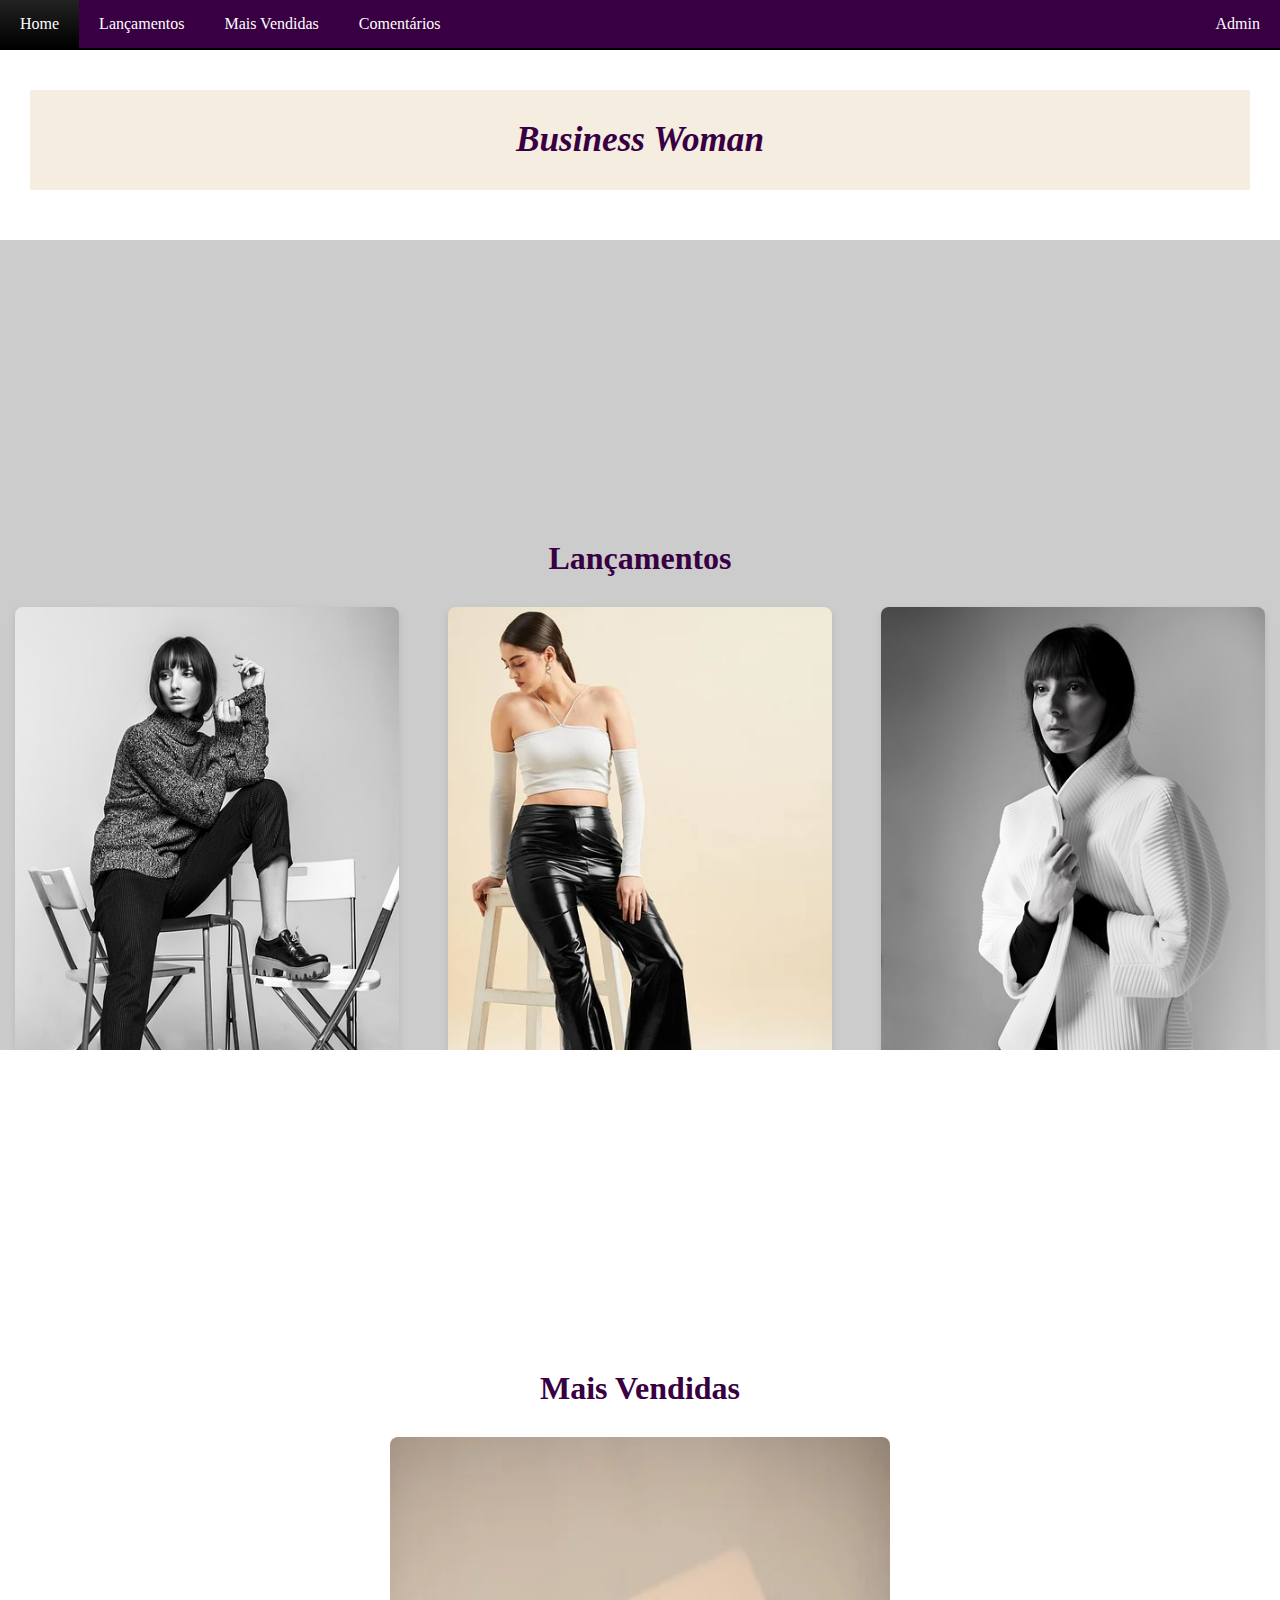
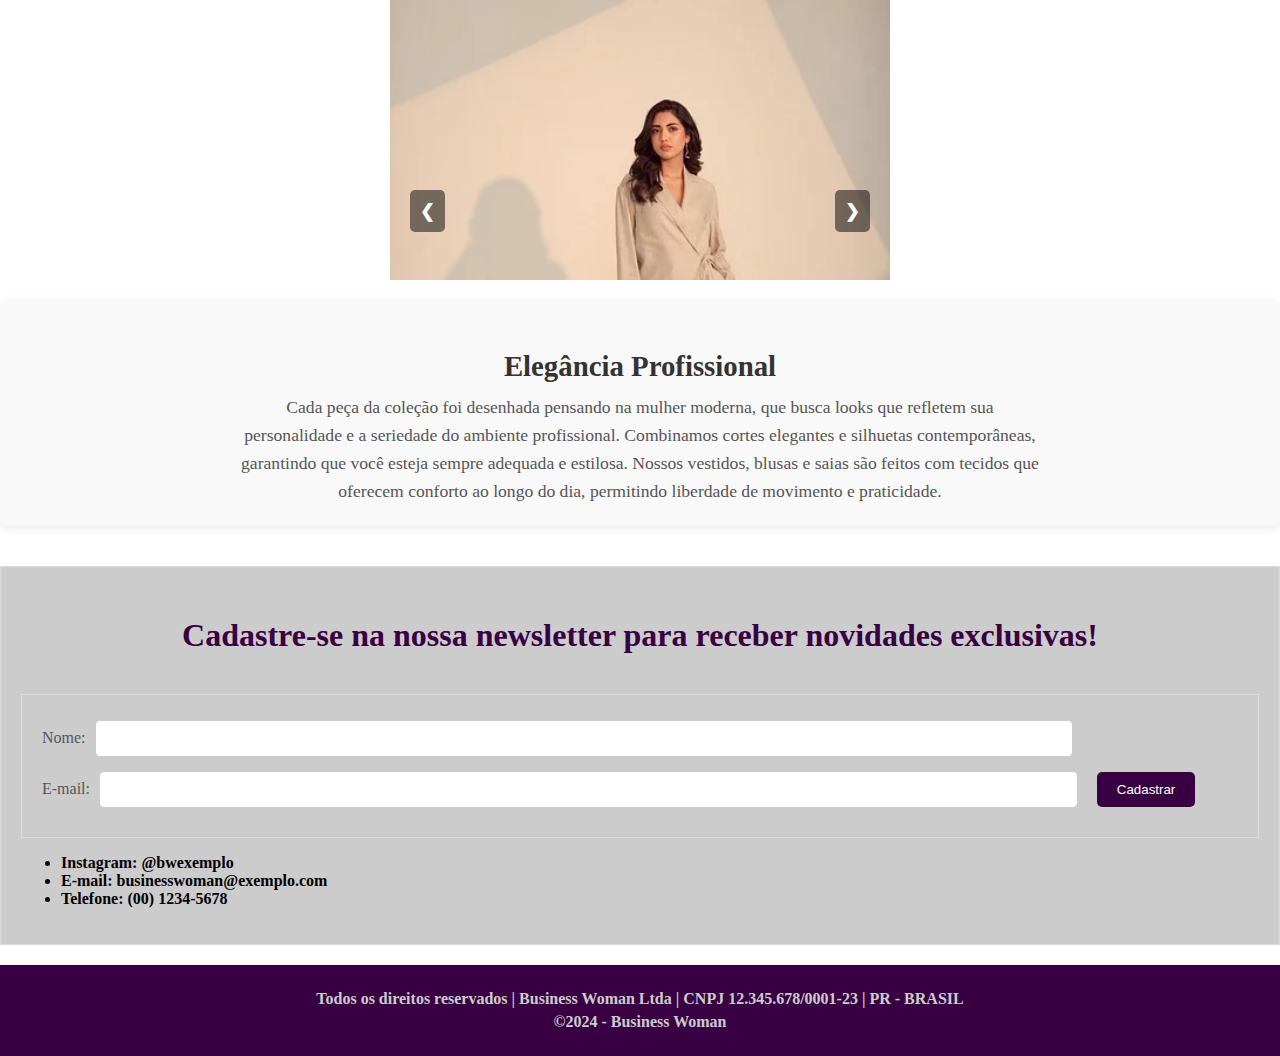
<file: bw4/index.html>
<!-- Nome: João Guilherme Franco Pinheiro
RGM: 37079051 -->
<!DOCTYPE html>
<html lang="pt-br">
<head>
    <meta charset="UTF-8">
    <meta name="viewport" content="width=device-width, initial-scale=1.0">
    <title>Business Woman</title>
    <link rel="stylesheet" href="style.css">
    <script src="./script.js" defer></script>
    <script src="./login.js" defer></script>
</head>
<body id="inicio">
    <header>
        <nav>
            <a href="#inicio">Home</a>
            <a href="#lancamentos">Lançamentos</a>
            <a href="#maisVendidas">Mais Vendidas</a>
            <a href="#comentarios">Comentários</a>
            <a href="#loginModal" id="btnLogin">Admin</a>
        </nav>
    </header>
    <main>
        <section id="titulo">
            <h1>Business Woman</h1>
        </section>
        
        <section id="lancamentos">
            <h1>Lançamentos</h1>
            <div class="image-container">
                <img src="FotosRoupas/roupa1.jpg" alt="Descrição da Imagem 1" loading="lazy">
                <img src="FotosRoupas/roupa3.jpg" alt="Descrição da Imagem 3" loading="lazy">
                <img src="FotosRoupas/roupa2.jpg" alt="Descrição da Imagem 2" loading="lazy">
            </div>
            <section id="descricaoColecao">
                <h2>Coleção "Elegância Profissional"</h2>
                <p>
                    Apresentamos com orgulho a nossa nova coleção de roupas femininas, "Elegância Profissional", criada para inspirar confiança e estilo no ambiente de trabalho. Esta coleção combina beleza e funcionalidade, proporcionando peças que fazem você se sentir poderosa e sofisticada enquanto desempenha suas funções.
                </p>
            </section>
            
        </section>
        

        <section id="maisVendidas">
            <h1>Mais Vendidas</h1>            
            
            <!-- Carrossel de Imagens na Seção Orçamento -->
            <div class="carousel-container">
                <div class="carousel-slide">
                    <img src="FotosRoupas/roupa9.jpg" alt="Imagem 1" class="carousel-img">
                    <img src="FotosRoupas/roupa5.jpg" alt="Imagem 2" class="carousel-img">
                    <img src="FotosRoupas/roupa6.jpg" alt="Imagem 3" class="carousel-img">
                    <img src="FotosRoupas/roupa7.jpg" alt="Imagem 4" class="carousel-img">
                </div>
                <button class="prev" onclick="moveSlide(-1)">&#10094;</button>
                <button class="next" onclick="moveSlide(1)">&#10095;</button>
            </div>
        </section>
        <section id="descricaoColecao">
            <h2>Elegância Profissional</h2>
            <p>
                Cada peça da coleção foi desenhada pensando na mulher moderna, que busca looks que refletem sua personalidade e a seriedade do ambiente profissional. Combinamos cortes elegantes e silhuetas contemporâneas, garantindo que você esteja sempre adequada e estilosa. Nossos vestidos, blusas e saias são feitos com tecidos que oferecem conforto ao longo do dia, permitindo liberdade de movimento e praticidade.
            </p>
        </section>
        
        <section id="comentarios">
            <h1>Cadastre-se na nossa newsletter para receber novidades exclusivas!</h1>
            <form id="comentarios">
                <label for="comentariosNome">Nome:</label>
                <input type="text" id="comentariosNome" required>
                <br>
                <label for="comentariosEmail">E-mail:</label>
                <input type="email" id="comentariosEmail" required>
                <button type="button">Cadastrar</button>
            </form>
            <ul id="contato">
                <li><strong>Instagram: @bwexemplo</strong>
                <li><strong>E-mail: businesswoman@exemplo.com</
                </li>
                <li><strong>Telefone: (00) 1234-5678</strong></li>
            </ul> 
        </section>

    </main>
    <dialog id="loginModal">
        <form>
            <h2>Login</h2>
            <label for="email"> E-mail:</label>
            <input type="text" name="email" id="email"><br>
            <label for="senha"> Senha: </label>
            <input type="password" name="senha" id="senha"><br>
            <button type="button" id="btnFechar">Sair</button>
            <button type="submit" id="btnEntrar">Entrar</button>
        </form>
    </dialog>
    <footer>
        <p>Todos os direitos reservados | Business Woman Ltda | CNPJ 12.345.678/0001-23 | PR - BRASIL</p>
        <p>&copy;2024 - Business Woman</p>
    </footer>
</body>
</html>
</file>
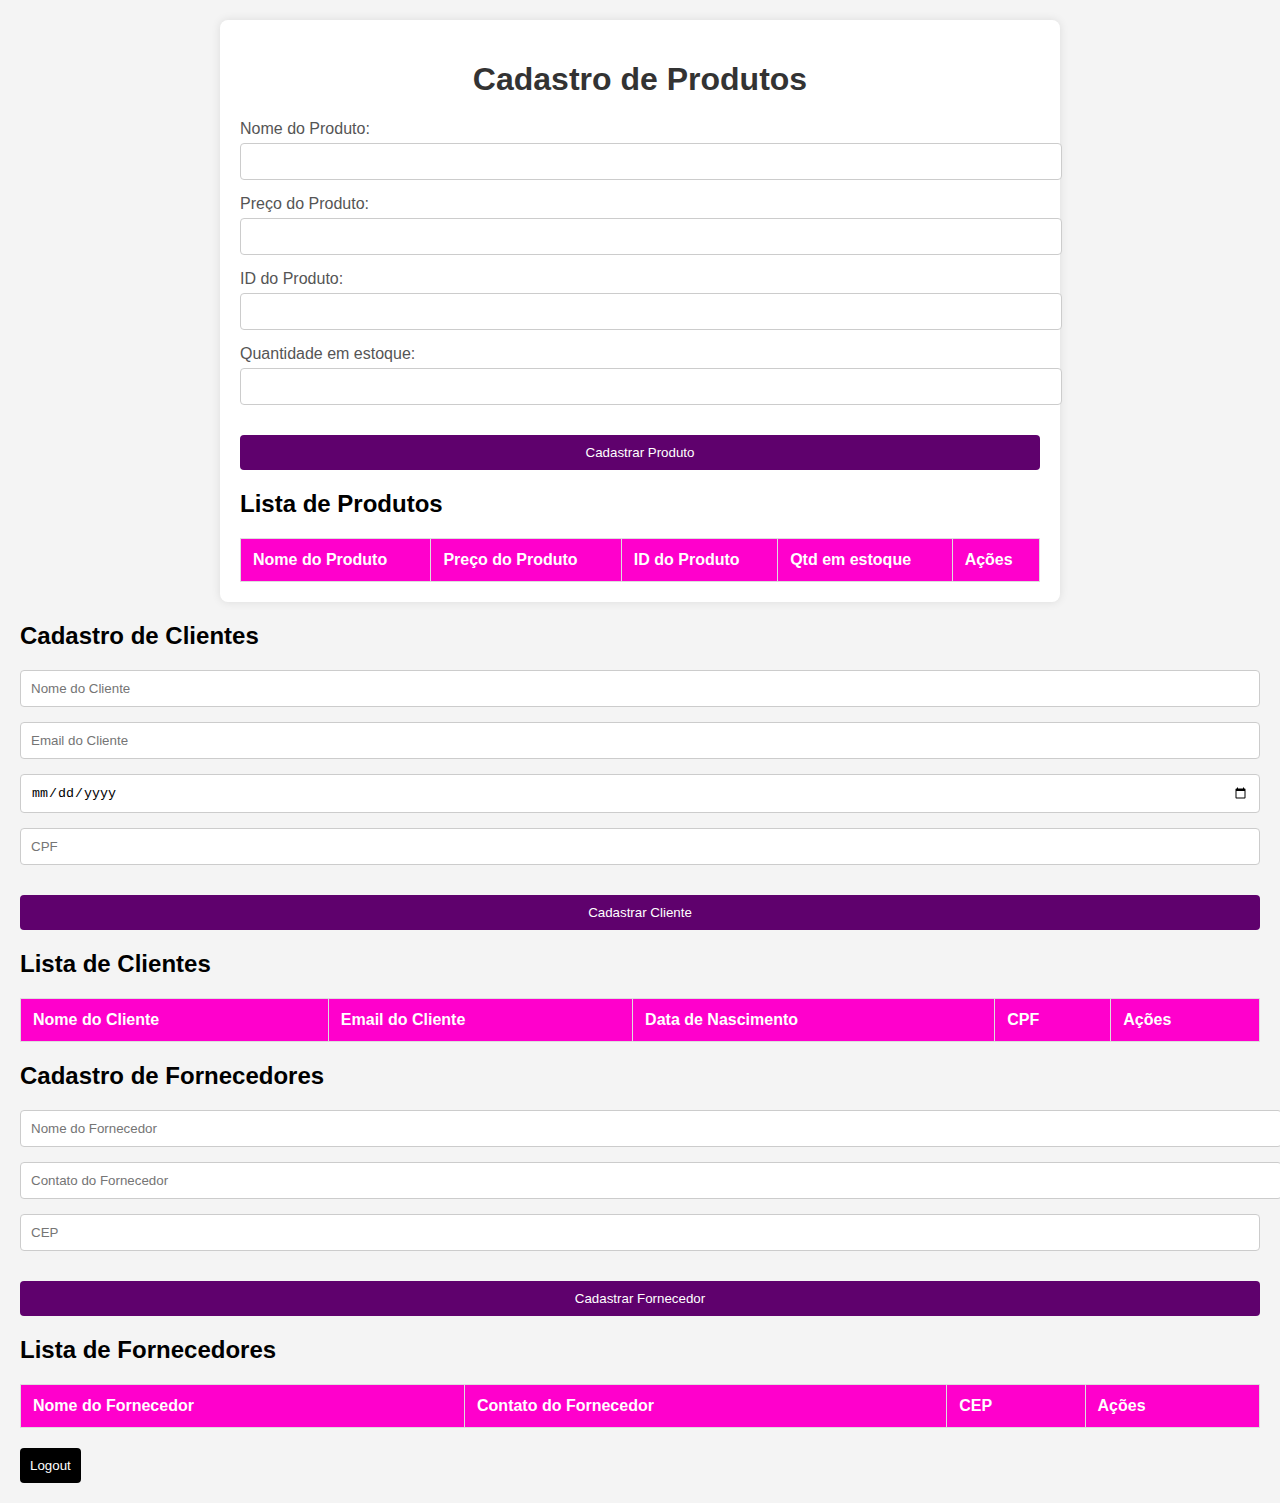
<file: bw4/admin/index.html>
<!DOCTYPE html>
<html lang="pt-BR">
<head>
    <meta charset="UTF-8">
    <meta name="viewport" content="width=device-width, initial-scale=1.0">
    <title>Cadastro</title>
    <link rel="stylesheet" href="style.css">
</head>
<body>
    <!-- Formulário de Cadastro de Produtos -->
    <div class="container">
        <h1>Cadastro de Produtos</h1>
        <form id="produtoForm">
            <label for="produtoNome">Nome do Produto:</label>
            <input type="text" id="produtoNome" required>
            <label for="produtoPreco">Preço do Produto:</label>
            <input type="number" id="produtoPreco" required>
            <label for="produtoID">ID do Produto:</label>
            <input type="number" id="produtoID" required>
            <label for="produtoQuantidade">Quantidade em estoque:</label>
            <input type="number" id="produtoQuantidade">
            <button type="button" onclick="adicionarProduto()">Cadastrar Produto</button>
        </form>

        <!-- Tabela de Produtos -->
        <h2>Lista de Produtos</h2>
        <table>
            <thead>
                <tr>
                    <th>Nome do Produto</th>
                    <th>Preço do Produto</th>
                    <th>ID do Produto</th>
                    <th>Qtd em estoque</th>
                    <th>Ações</th>
                </tr>
            </thead>
            <tbody id="produtoLista"></tbody>
        </table>
    </div>

    <!-- Formulário de Cadastro de Clientes -->
    <div>
        <h2>Cadastro de Clientes</h2>
        <form id="clienteForm" onsubmit="adicionarCliente(event);">
            <input type="text" id="clienteNome" class="input-field" placeholder="Nome do Cliente" required>
            <input type="email" id="clienteEmail" class="input-field" placeholder="Email do Cliente" required>
            <input type="date" id="data" class="input-field" placeholder="Data de Nascimento" required>
            <input type="number" id="CPF" class="input-field" placeholder="CPF" minlength="11" maxlength="11" pattern="\d{11}" title="CPF deve conter exatamente 11 dígitos numéricos" required>
            <button type="submit">Cadastrar Cliente</button>
        </form>
    </div>

    <!-- Tabela de Clientes -->
    <div>
        <h2>Lista de Clientes</h2>
        <table>
            <thead>
                <tr>
                    <th>Nome do Cliente</th>
                    <th>Email do Cliente</th>
                    <th>Data de Nascimento</th>
                    <th>CPF</th>
                    <th>Ações</th>
                </tr>
            </thead>
            <tbody id="clienteLista"></tbody>
        </table>
    </div>

    <!-- Formulário de Cadastro de Fornecedores -->
    <div>
        <h2>Cadastro de Fornecedores</h2>
        <form id="fornecedorForm" onsubmit="adicionarFornecedor(); return false;">
            <input type="text" id="fornecedorNome" placeholder="Nome do Fornecedor" required>
            <input type="text" id="fornecedorContato" placeholder="Contato do Fornecedor" required>
            <input type="number" id="CEP" class="input-field" placeholder="CEP" minlength="8" maxlength="8" pattern="\d{8}" title="CEP deve conter exatamente 8 dígitos numéricos" required>
            <button type="submit">Cadastrar Fornecedor</button>
        </form>
    </div>

    <!-- Tabela de Fornecedores -->
    <div>
        <h2>Lista de Fornecedores</h2>
        <table>
            <thead>
                <tr>
                    <th>Nome do Fornecedor</th>
                    <th>Contato do Fornecedor</th>
                    <th>CEP</th>
                    <th>Ações</th>
                </tr>
            </thead>
            <tbody id="fornecedorLista"></tbody>
        </table>
    </div>

    <div>
        <!-- Botão de Logout -->
        <button onclick="logout()" style="margin-top: 20px;">Logout</button>
    </div>
    <script src="script.js"></script> <!-- Referência ao arquivo JavaScript -->
</body>
</html>
</file>
<file: bw4/style.css>
/* Geral */
    body {
        margin: 0;
        padding: 0;
        padding-top: 40px;
        font-family: Georgia, 'Times New Roman', Times, serif;
        color: #555;
    }

    #titulo h1{
        font-size: 220%;
        background-color: #ede1ca97;
        font-style: oblique;
        color: #380042;
        text-align: center;
        margin: 30px;
        padding: 30px;
    }
    
    h1{
        color: #380042;
        text-align: center;
        margin: 30px;
        padding: 0;
    }

    h2, h3, h4, h5, h6{
        color: #333;
        text-align: center;
        margin: 30px;
        padding: 0;
    }

    /*Fim Geral*/
    /* Início Menu */
    nav{
        background-color: #25002c;
        display: flex;
        align-items: left;
        position: fixed;
        top: 0px;
        left: 0px;
        right: 0px;
        background-image: linear-gradient(to bottom, #380042, #380042);
        border-bottom: 2px solid #000;
        z-index: 10;
    }

    nav a:last-child{margin-left: auto; }

    a{
        color: #fff;
        text-decoration: none;
        padding: 15px 20px;
        transition: padding 0.2s ease-in-out;
    }

    a:hover{
        background-image: linear-gradient(to top, #000, #222);
    }

    nav.shrink, a.shrink{
        padding: 8px 20px;
    }
    /* Fim Menu */
    /* Conteudo */
    #lancamentos{
        background-color: #ccc;
        padding-top: 30vh;
        height: 60vh;
    }
    #maisVendidas{
        background-color: #ffffff;
        padding-top: 30vh;
        height: 60vh;
    }


    /*descricao coleção*/

    #descricaoColecao {
        background-color: #f9f9f9; /* Cor de fundo suave */
        padding: 20px; /* Espaçamento interno */
        margin: 20px 0; /* Espaçamento externo */
        border-radius: 8px; /* Cantos arredondados */
        box-shadow: 0 2px 10px rgba(0, 0, 0, 0.1); /* Sombra para profundidade */
        text-align: center; /* Centraliza o texto */
    }
    
    #descricaoColecao h2 {
        font-size: 1.8em; /* Tamanho do título */
        color: #333; /* Cor do texto do título */
        margin-bottom: 10px; /* Espaçamento abaixo do título */
    }
    
    #descricaoColecao p {
        font-size: 1.1em; /* Tamanho do texto */
        color: #555; /* Cor do texto */
        line-height: 1.6; /* Espaçamento entre linhas */
        max-width: 800px; /* Largura máxima */
        margin: 0 auto; /* Centraliza o parágrafo */
    }
        /*comentarios*/
    
        #comentarios {
            margin-top: 40px;
            padding: 20px;
            background-color: #ccc;
            border: 1px solid #ddd;
        }
    
        #contato{
            color:#000 !important;
    
        }

    
    /*Fim Conteudo */
    /* início Modal*/
    dialog{
        width: 40%;
        min-width: 300px;
        padding: 20px;
        padding-top: 0px;
        border: 0px;
        border-radius: 10px;
        box-shadow: 5px 5px 10px #730b8dcc;
    }

    input, select, textarea {
        width: 80%;
        padding: 10px;
        border: 1px solid #ccc;
        border-radius: 5px;
        margin: 5px;
    }

    button {
        background-color: #380042;
        color: #fff;
        border: none;
        border-radius: 5px;
        padding: 10px 20px;
        margin: 10px;
        cursor: pointer;
    }

    button:hover { background-color: #5c016c; }

    button[type="button"]{ background-color: #380042; }
    button[type="button"]:hover{ background-color: #5c016c; }

    dialog button{ margin-top: 20px;}

    dialog::backdrop{
        background-color: rgba(34, 0, 41, 0.214);
        backdrop-filter: blur(10px);
    }

    dialog p.erro{
        padding: 10px;
        background-color: rgb(255, 190, 190);
        color: rgb(86, 2, 2);
        text-align: center;
    }
    /* Fim Modal*/
    /* Início Footer*/
    footer{
        background-color: #380042;
        color: #ccc;
        padding: 20px;
        text-align: center;
    }

    footer p{ margin: 5px; }

    /* Fim Footer */
/* Container de imagens do portfólio */
.image-container {
    display: flex;             /* Alinha as imagens lado a lado */
    justify-content: space-around; /* Espaçamento igual entre as imagens */
    flex-wrap: wrap;           /* Faz as imagens quebrarem linha se necessário */
    gap: 20px;                 /* Espaçamento entre as imagens */
    margin-bottom: 20px;       /* Espaço entre as imagens e o texto seguinte */
}

.image-container img {
    max-width: 30%;            /* Define a largura máxima de cada imagem como 30% do container */
    height: auto;              /* Mantém a proporção da imagem */
    object-fit: cover;         /* Cobre o container sem distorção */
    border-radius: 8px;        /* Bordas arredondadas */
    box-shadow: 0 4px 8px rgba(0, 0, 0, 0.1); /* Sombra leve para as imagens */
}

#lancamentos p {
    text-align: justify;
    padding: 0 20px;
}

/* Evitar sobreposição */
section {
    clear: both;
    overflow: auto;
    margin: 20px 0;
}

/* Estilos para o Carrossel */
.carousel-container {
    position: relative;
    max-width: 100%;
    width: 500px; /* Ajuste conforme necessário */
    overflow: hidden;
    margin: 0 auto; /* Centraliza o carrossel na página */
}

.carousel-slide {
    display: flex;
    transition: transform 0.5s ease-in-out;
    width: 400%; /* Se tiver 4 imagens, 100% * 4 */
}

.carousel-img {
    width: 100%;
    max-width: 500px; /* Largura máxima das imagens */
    height: auto; /* Mantém a proporção */
    border-radius: 8px; /* Bordas arredondadas (opcional) */
}

/* Botões de navegação */
.prev, .next {
    position: absolute;
    top: 50%;
    width: auto;
    padding: 10px;
    margin-top: -22px;
    color: white;
    font-weight: bold;
    font-size: 18px;
    background-color: rgba(0,0,0,0.5);
    border: none;
    cursor: pointer;
    user-select: none;
}

.prev {
    left: 10px;
}

.next {
    right: 10px;
}

.prev:hover, .next:hover {
    background-color: rgba(0,0,0,0.8);
}
</file>
<file: bw4/admin/style.css>
/* Estilos Gerais */
body {
    font-family: Arial, sans-serif;
    margin: 0;
    padding: 20px;
    background-color: #f4f4f4;
}

/* Container principal */
.container {
    max-width: 800px;
    margin: 0 auto;
    background: #fff;
    padding: 20px;
    border-radius: 8px;
    box-shadow: 0 0 10px rgba(0, 0, 0, 0.1);
}

/* Títulos */
h1 {
    text-align: center;
    color: #333;
}

/* Formulários */
form {
    display: flex;
    flex-direction: column;
    margin-bottom: 20px;
}

label {
    margin-bottom: 5px;
    color: #555;
}

input[type="text"],
input[type="number"] {
    width: 100%;
    padding: 10px;
    border: 1px solid #ccc;
    border-radius: 4px;
    margin-bottom: 15px;
}

.input-field {
    width: 100%; /* Ambos os campos ocuparão 100% da largura do container */
    padding: 10px;
    border: 1px solid #ccc;
    border-radius: 4px;
    margin-bottom: 15px;
    box-sizing: border-box; /* Garante que o padding não afete a largura */
}

button {
    padding: 10px;
    background-color: #5f016d;
    color: white;
    border: none;
    border-radius: 4px;
    cursor: pointer;
    transition: background-color 0.3s;
}

button:hover {
    background-color: #5f1665;
}

/* Tabelas */
table {
    width: 100%;
    border-collapse: collapse;
    margin-top: 20px;
}

th, td {
    padding: 12px;
    text-align: left;
    border: 1px solid #ddd;
}

th {
    background-color: #ff00cc;
    color: white;
}

tr:nth-child(even) {
    background-color: #f2f2f2;
}

tr:hover {
    background-color: #ddd;
}

/* Botão Logout */
button[onclick="logout()"] {
    background-color: #000000; /* Vermelho para o logout */
}

button[onclick="logout()"]:hover {
    background-color: #9a1b28; /* Vermelho escuro */
}

button {
    padding: 10px;
    background-color: #5f016d;
    color: white;
    border: none;
    border-radius: 4px;
    cursor: pointer;
    transition: background-color 0.3s;
    margin-top: 15px; /* Adiciona espaçamento entre o campo de email e o botão */
}
</file>
